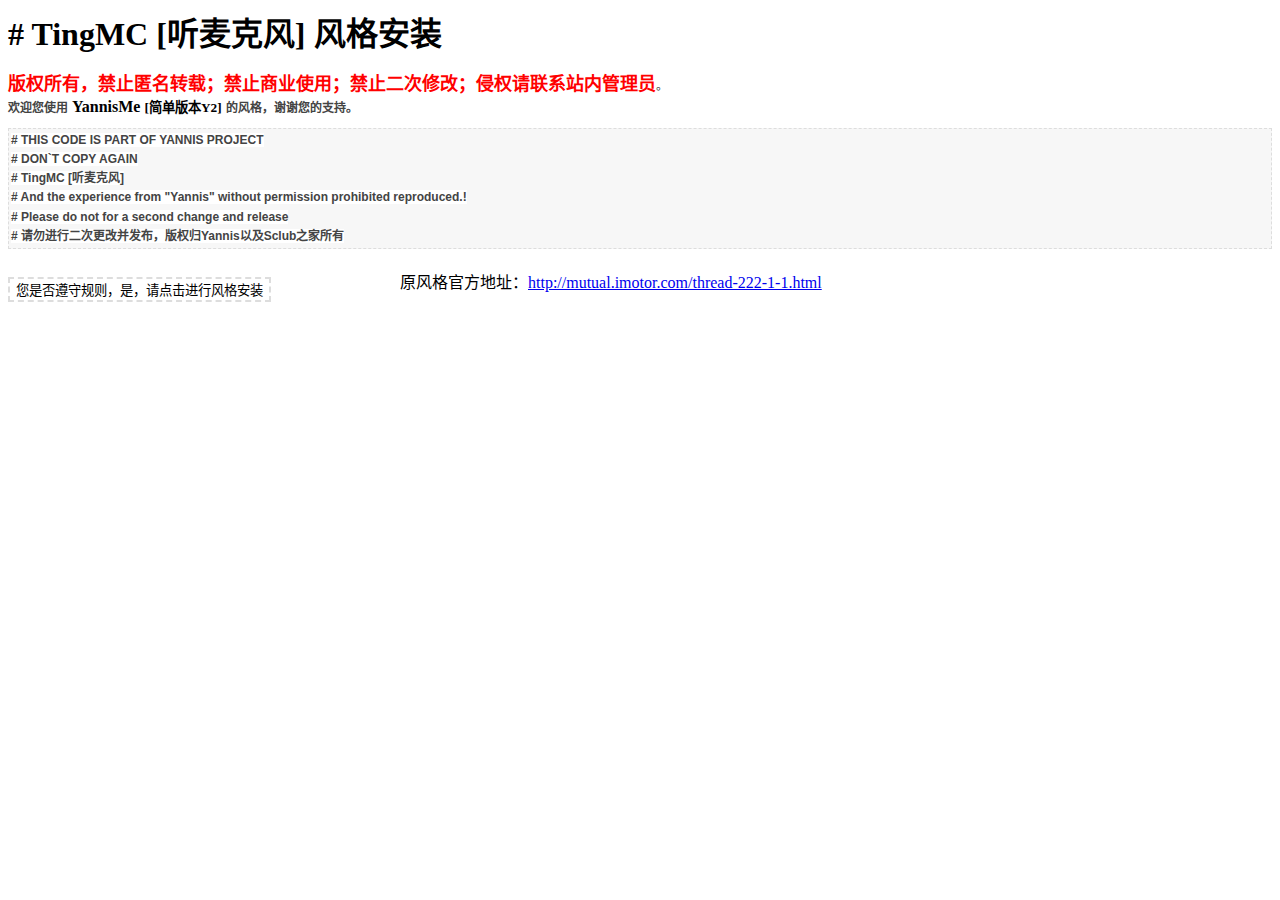
<file: # TingMC [听麦克风] 风格安装页面.htm>
<html>

<head>
<meta http-equiv="Content-Language" content="zh-cn">
<meta http-equiv="Content-Type" content="text/html; charset=gb2312">
<title># TingMC</title>
<style>
<!--
.quote {
									width: 75% !imoprtant;
									background: #f7f7f7 url('file:///E:/TingMC/b6b20e641baa951a.png') no-repeat right top !important;
									margin: 10px 0 !important;
									padding: 2px !important;
									border: 1px dashed #DDD}.quote {
									width: 75% !imoprtant;
									border: 1px dashed #DDD !imoprtant;
									background: #f7f7f7 url(http://nn.a.5d6d.com/userdirs/6/6/yannisme/attachments/month_1108/11082413338599329603ee665a.png) right top no-repeat !important;
									margin: 10px 0 !important;
									padding: 5px 10px !important;
									padding: 2px 2px 2px 2px !important;
									border: 1px dashed #DDD;}.quote {
									width: 75% !imoprtant;
									border: 1px dashed #DDD !imoprtant;
									background: #f7f7f7 url(http://nn.a.5d6d.com/userdirs/6/6/yannisme/attachments/month_1108/11082413338599329603ee665a.png) right top no-repeat !important;
									margin: 10px 0 !important;
									padding: 5px 10px !important;
									padding: 2px 2px 2px 2px !important;
									border: 1px dashed #DDD;}.quote {
									width: 75% !imoprtant;
									border: 1px dashed #DDD !imoprtant;
									background: #f7f7f7 url(http://nn.a.5d6d.com/userdirs/6/6/yannisme/attachments/month_1108/11082413338599329603ee665a.png) right top no-repeat !important;
									margin: 10px 0 !important;
									padding: 5px 10px !important;
									padding: 2px 2px 2px 2px !important;
									border: 1px dashed #DDD;}.quote {
									width: 75% !imoprtant;
									border: 1px dashed #DDD !imoprtant;
									background: #f7f7f7 url(http://nn.a.5d6d.com/userdirs/6/6/yannisme/attachments/month_1108/11082413338599329603ee665a.png) right top no-repeat !important;
									margin: 10px 0 !important;
									padding: 5px 10px !important;
									padding: 2px 2px 2px 2px !important;
									border: 1px dashed #DDD;}.quote {
									width: 75% !imoprtant;
									border: 1px dashed #DDD !imoprtant;
									background: #f7f7f7 url(http://nn.a.5d6d.com/userdirs/6/6/yannisme/attachments/month_1108/11082413338599329603ee665a.png) right top no-repeat !important;
									margin: 10px 0 !important;
									padding: 5px 10px !important;
									padding: 2px 2px 2px 2px !important;
									border: 1px dashed #DDD;}.quote {
									width: 75% !imoprtant;
									border: 1px dashed #DDD !imoprtant;
									background: #f7f7f7 url(http://nn.a.5d6d.com/userdirs/6/6/yannisme/attachments/month_1108/11082413338599329603ee665a.png) right top no-repeat !important;
									margin: 10px 0 !important;
									padding: 5px 10px !important;
									padding: 2px 2px 2px 2px !important;
									border: 1px dashed #DDD;}-->
</style>
</head>

<body>

<div class="navbar navbar-default" id="navbar">
	<div class="main-container-inner">
		<div class="main-content">
			<div class="page-content">
				<div class="page-header">
					<h1># TingMC [����˷�] ���װ</h1>
					<font color="Red">
					<span style="word-wrap: break-word; line-height: 19.2000007629395px; text-align: left; font-style: normal; font-family: ΢���ź�, Verdana, Helvetica, Arial, sans-serif; font-variant: normal; letter-spacing: normal; orphans: auto; text-indent: 0px; text-transform: none; white-space: normal; widows: 1; word-spacing: 0px; -webkit-text-stroke-width: 0px; background-color: rgb(255, 255, 255)">
					<b><font size="4">��Ȩ���У���ֹ����ת�أ���ֹ��ҵʹ�ã���ֹ�����޸ģ���Ȩ����ϵվ�ڹ���Ա</font></b></span><span style="word-wrap: break-word; line-height: 19.2000007629395px; text-align: left; font-style: normal; color: rgb(68, 68, 68); font-family: ΢���ź�, Verdana, Helvetica, Arial, sans-serif; font-size: 12px; font-variant: normal; letter-spacing: normal; orphans: auto; text-indent: 0px; text-transform: none; white-space: normal; widows: 1; word-spacing: 0px; -webkit-text-stroke-width: 0px; background-color: rgb(255, 255, 255)">��</span></font><font color="#FF0000"><b>
					</b></font></div>
				<!-- /.page-header -->

						<div class="row">
							<div class="col-xs-12">
								<!-- PAGE CONTENT BEGINS -->
								<div class="alert alert-block alert-success">
									<b style="word-wrap: break-word; color: rgb(68, 68, 68); font-family: ΢���ź�, Verdana, Helvetica, Arial, sans-serif; font-size: 12px; font-style: normal; font-variant: normal; letter-spacing: normal; line-height: 19.2000007629395px; orphans: auto; text-align: left; text-indent: 0px; text-transform: none; white-space: normal; widows: 1; word-spacing: 0px; -webkit-text-stroke-width: 0px; background-color: rgb(255, 255, 255)">
									��ӭ��ʹ��</b> <strong class="green">YannisMe
									<small>[�򵥰汾Y2]</small> </strong>
									<b style="word-wrap: break-word; color: rgb(68, 68, 68); font-family: ΢���ź�, Verdana, Helvetica, Arial, sans-serif; font-size: 12px; font-style: normal; font-variant: normal; letter-spacing: normal; line-height: 19.2000007629395px; orphans: auto; text-align: left; text-indent: 0px; text-transform: none; white-space: normal; widows: 1; word-spacing: 0px; -webkit-text-stroke-width: 0px; background-color: rgb(255, 255, 255)">
									�ķ��лл����֧�֡�</b> </div>
								<div class="quote">
									<b style="word-wrap: break-word; color: rgb(68, 68, 68); font-family: ΢���ź�, Verdana, Helvetica, Arial, sans-serif; font-size: 12px; font-style: normal; font-variant: normal; letter-spacing: normal; line-height: 19.2000007629395px; orphans: auto; text-align: left; text-indent: 0px; text-transform: none; white-space: normal; widows: 1; word-spacing: 0px; -webkit-text-stroke-width: 0px; background-color: rgb(255, 255, 255)">
									# THIS CODE IS PART OF YANNIS PROJECT<br>
									# DON`T COPY AGAIN<br>
									# TingMC [����˷�]<br>
									# And the experience from &quot;Yannis&quot; without 
									permission prohibited reproduced.!<br>
									# Please do not for a second change and 
									release<br>
									# ������ж��θ��Ĳ���������Ȩ��Yannis�Լ�Sclub֮������</b></div>
								<style>							
									#Button1{background: #fff;
									border: 2px dashed #DDD;}.quote {
									width: 75% !imoprtant;
									border: 1px dashed #DDD !imoprtant;
									background: #f7f7f7 url(http://nn.a.5d6d.com/userdirs/6/6/yannisme/attachments/month_1108/11082413338599329603ee665a.png) right top no-repeat !important;
									margin: 10px 0 !important;
									padding: 5px 10px !important;
									padding: 2px 2px 2px 2px !important;
									border: 1px dashed #DDD;}</style>
								<table ID="Table1">
									<caption><br>
									<input type="button" onclick="startObjMessage('objDiv')" value="���Ƿ����ع����ǣ��������з��װ" ID="Button1" NAME="Button1" style="border: 2px dashed #DDD; background: #fff"> 
									</caption>
									<tr>
										<td>
										<div id="objDiv" style="display: none; z-index: 1; position: absolute; left: 14px; top: 267px; width: 577px">
											<form name="cpform" method="post" id="cpform" action="http://yannisme.haotui.com/admincp.php?action=styles&operation=edit&id=53&adv=1">
												<table>
													<tr>
														<td>
														<div>
��<div class="quote" style="word-wrap: break-word; line-height: normal; color: rgb(68, 68, 68); font-family: ΢���ź�, Verdana, Helvetica, Arial, sans-serif; font-size: 12px; font-style: normal; font-variant: normal; font-weight: normal; letter-spacing: normal; orphans: auto; text-align: left; text-indent: 0px; text-transform: none; white-space: normal; widows: 1; word-spacing: 0px; -webkit-text-stroke-width: 0px; background-size: initial !important; background-origin: initial !important; background-clip: initial !important; border: 1px dashed rgb(221, 221, 221); margin: 10px 0px !important; padding: 2px !important; background: initial url('http://i1.tietuku.com/b6b20e641baa951a.png') no-repeat 100% 0%">
																<p style="word-wrap: break-word; line-height: normal; margin: 0px; padding: 0px">
																<span style="word-wrap: break-word; line-height: normal; color: rgb(229, 51, 51)">
																<strong style="word-wrap: break-word; text-align: left; font-style: normal; line-height: normal; font-weight: bold">
																<span style="word-wrap: break-word; line-height: normal">
																���Ҵ˾�������</span><span style="word-wrap: break-word; line-height: normal; color: rgb(51, 127, 229)">&quot;Yannis&quot;</span>δ����������ֹת��.!</strong></span></div>
															<div class="quote" style="word-wrap: break-word; line-height: normal; color: rgb(68, 68, 68); font-family: ΢���ź�, Verdana, Helvetica, Arial, sans-serif; font-size: 12px; font-style: normal; font-variant: normal; font-weight: normal; letter-spacing: normal; orphans: auto; text-align: left; text-indent: 0px; text-transform: none; white-space: normal; widows: 1; word-spacing: 0px; -webkit-text-stroke-width: 0px; background-size: initial !important; background-origin: initial !important; background-clip: initial !important; border: 1px dashed rgb(221, 221, 221); margin: 10px 0px !important; padding: 2px !important; background: initial url('http://i1.tietuku.com/b6b20e641baa951a.png') no-repeat 100% 0%">
																<p style="word-wrap: break-word; line-height: normal; margin: 0px; padding: 0px">
																<strong style="word-wrap: break-word; text-align: left; font-style: normal; line-height: normal; font-weight: bold">
																PS:����������Ǳ�վԭ����������ִ�λ���޷���ʾ�������뼰ʱ����˵��.!</strong></p>
																<strong style="word-wrap: break-word; text-align: left; font-style: normal; line-height: normal; font-weight: bold">
																<span style="word-wrap: break-word; line-height: normal; color: rgb(229, 51, 51)">
																This site most 
																resources are 
																original, do not 
																reprint and 
																release.<span class="Apple-converted-space">&nbsp;</span></span><span style="word-wrap: break-word; line-height: normal; color: rgb(0, 153, 0)">�����Ͷ��ɹ���ظ���֧�֡���</span></strong></div>
															<p>��</p>
															<b style="word-wrap: break-word; color: rgb(68, 68, 68); font-family: ΢���ź�, Verdana, Helvetica, Arial, sans-serif; font-size: 12px; font-style: normal; font-variant: normal; letter-spacing: normal; line-height: 19.2000007629395px; orphans: auto; text-align: left; text-indent: 0px; text-transform: none; white-space: normal; widows: 1; word-spacing: 0px; -webkit-text-stroke-width: 0px; background-color: rgb(255, 255, 255)">
															<table cellspacing="0" cellpadding="0" style="word-wrap: break-word; empty-cells: show; border-collapse: collapse; width: 760px; table-layout: fixed; margin-left: 1px">
																<tbody style="word-wrap: break-word">
																	<tr style="word-wrap: break-word">
																		<td class="t_msgfont" id="postmessage_7681" style="word-wrap: break-word; color: rgb(68, 68, 68); font-style: normal; font-variant: normal; font-weight: normal; font-stretch: normal; font-size: 14px; line-height: 1.6em; font-family: ΢���ź�, Verdana, Helvetica, Arial, sans-serif">
																		<font color="#006400" style="word-wrap: break-word; line-height: normal">
																		ʹ��ǰ�ԣ�</font><br style="word-wrap: break-word; line-height: normal">
																		1��<span onclick="tagshow(event)" class="t_tag" style="word-wrap: break-word; line-height: normal" href="http://mutual.imotor.com/tag.php?name=%E9%A3%8E%E6%A0%BC">���</span>�������������������װ�󲿷ַ�����λ��<br style="word-wrap: break-word; line-height: normal">
																		2��������κη�����⣬���������������N����ϵ�����ߣ����ǻ�<span onclick="tagshow(event)" class="t_tag" style="word-wrap: break-word; line-height: normal" href="http://mutual.imotor.com/tag.php?name=%E7%AC%AC%E4%B8%80%E6%97%B6%E9%97%B4">��һʱ��</span>�����ظ���<br style="word-wrap: break-word; line-height: normal">
																		<br style="word-wrap: break-word; line-height: normal">
																		<font color="#006400" style="word-wrap: break-word; line-height: normal">
																		ʹ�ý̳̣�</font><br style="word-wrap: break-word; line-height: normal">
																		1����������������������е� 
																		��<span onclick="tagshow(event)" class="t_tag" style="word-wrap: break-word; line-height: normal" href="http://mutual.imotor.com/tag.php?name=discuz">discuz</span>_<span onclick="tagshow(event)" class="t_tag" style="word-wrap: break-word; line-height: normal" href="http://mutual.imotor.com/tag.php?name=style">style</span>_TingMC��<br style="word-wrap: break-word; line-height: normal">
																		2������ģ�����������<strong style="word-wrap: break-word; text-align: left; font-style: normal; line-height: normal"><font color="Red" style="word-wrap: break-word; line-height: normal">Ĭ�Jģ����ϵ</font></strong>�н�<span class="Apple-converted-space">&nbsp;</span><strong style="word-wrap: break-word; text-align: left; font-style: normal; line-height: normal"><font color="Red" style="word-wrap: break-word; line-height: normal">TingMC.txt<span class="Apple-converted-space">&nbsp;</span></font></strong>�������ȫ�����ƽ�<strong style="word-wrap: break-word; text-align: left; font-style: normal; line-height: normal"><font color="Red" style="word-wrap: break-word; line-height: normal"><span class="Apple-converted-space">&nbsp;</span>css_append</font></strong><span class="Apple-converted-space">&nbsp;</span>��������ԵĻ����뽫ԭ 
																		css_append 
																		ȫ�����ǣ��ڴ�֮ǰ�����ñ��ݡ�<br style="word-wrap: break-word; line-height: normal">
																		<br style="word-wrap: break-word; line-height: normal">
																		�뽫����ȫ�����ݸ��ƽ� 
																		<b style="word-wrap: break-word; color: rgb(68, 68, 68); font-family: ΢���ź�, Verdana, Helvetica, Arial, sans-serif; font-size: 12px; font-style: normal; font-variant: normal; letter-spacing: normal; line-height: 19.2000007629395px; orphans: auto; text-align: left; text-indent: 0px; text-transform: none; white-space: normal; widows: 1; word-spacing: 0px; -webkit-text-stroke-width: 0px; background-color: rgb(255, 255, 255)">
																		<strong style="word-wrap: break-word; text-align: left; font-style: normal; line-height: normal">
																		<font color="Red" style="word-wrap: break-word; line-height: normal">
																		Ĭ�Jģ����ϵ 
																		</font>
																		</strong>
																		<span class="Apple-converted-space">
																		��</span><strong style="word-wrap: break-word; text-align: left; font-style: normal; line-height: normal"><font color="Red" style="word-wrap: break-word; line-height: normal"> 
																		css_append</font></strong><span class="Apple-converted-space">&nbsp;�У�����ǰ����Ĭ�� 
																		</span>
																		<strong style="word-wrap: break-word; text-align: left; font-style: normal; line-height: normal">
																		<font color="Red" style="word-wrap: break-word; line-height: normal">
																		css_append</font></strong><span class="Apple-converted-space">&nbsp;�ļ��ı��ݡ���ý�</span><strong style="word-wrap: break-word; text-align: left; font-style: normal; line-height: normal"><font color="Red" style="word-wrap: break-word; line-height: normal"> 
																		css_append</font></strong><span class="Apple-converted-space">&nbsp;ȫ������</span></b><p>
																		<textarea rows="10" name="S1" cols="100"># THIS CODE IS PART OF YANNIS PROJECT
# DON`T COPY AGAIN
# TingMC [����˷�]
# And the experience from "Yannis" without permission prohibited reproduced.!
# Please do not for a second change and release
# ������ж��θ��Ĳ���������Ȩ��Yannis����


΢���ź�,Verdana,Helvetica,Arial,sans-serif;}#header{background-image: url(http://tingmc.com/wp-content/themes/tingmc/images/topbg.png);background-repeat: repeat-x;}#menu a {font-size: 15px;height: 49px!important;line-height: 48px!important;}#header h2{top: 44px!important;left: 40%!important;position: relative!important;}#menu a:hover{border-bottom:2px solid #A60004;height: 47px!important;}body{background-image: url(http://i3.tietuku.com/05d6c30160e905dd.jpg);background-repeat: repeat-x;}#nav  {font-size: 0;}#forumheader {background: #FFF!important;opacity: 0.86!important;}#mn_viewthread_1 {opacity: 0!important;-moz-opacity:0;filter:alpha(opacity=0);}#forumdisplay .wrap {*padding-top: 40px;}#forumdisplay #style_switch {right: -44px!important;top: 173px!important;}.viewthread td.postcontent,.forumcontrol,.forumcontrol td{opacity: 0.95; filter: alpha(opacity=95); -moz-opacity: 0.95;-khtml-opacity: 0.95;}#yannis{is:yannis}#footer {height: 90px;margin-top: 1px;background-color: #232323;border-top-width: 1px;border-top-style: solid;border-top-color: #474747;bottom: 0;width: 100%;}.viewthread_table {border-right: 1px solid #CDCDCD!important;}.viewthread td.postcontent, .viewthread td.postauthor {background: #FFF;}#viewthread #header{padding-bottom:64px!important}#threadtitle h1{padding-top:0px;padding-bottom:10px;border-bottom:20px;font-size: 28px;}.defaultpost{background:#fff;border-top:1px solid #ededed;}.threadad .postauthor {background:#c2d5e3!important;}.narrow td span {margin-top:5px;}.narrow .modaction,.narrow td{background:#ffffff!important; border-bottom:1px #cdcdcd solid!important; border-right:0px!important;}.yechen{margin-top:5px;}#f_post {margin-top:5px;}#f_post {border-bottom:1px solid #cdcdcd;border-top:1px solid #cdcdcd;}.forumcontrol .modaction,.postauthor {background:#e5edf2!important;opacity: 0.95!important;-moz-opacity:0.95;filter:alpha(opacity=95);}.forumcontrol td {border-top:1px #cdcdcd solid;}.forumcontrol,.postauthor {border-left:1px #cdcdcd solid!important;}.forumcontrol table {background:#ffffff!important;}/*Yannis*/.postauthor,.forumcontrol .modaction {border-right:1px solid #c2d5e3!important;}#postlist,#f_post,.forumcontrol{border-right:1px #cdcdcd solid!important;}#viewthread #wrap {margin-top:-30px; background:none!important;padding-bottom:15px!important;}.postauthor{width: 171px!important;}.pages_btns {padding-bottom:5px!important;}#forumheader {border:1px #cdcdcd solid; padding:8px;}.threadlist .colplural td,.threadlist .colplural th {background:#f2f2f2!important;height:24px!important;; line-height:24px!important;}#forumdisplay .content {padding-left:0px!important; padding-right:0px!important;*margin-top:-30px!important;padding-top:0px!important;}.threadlist {border:1px #cdcdcd solid; padding-left:10px; padding-right:10px;padding-top:10px;}#subforum{border:1px #cdcdcd solid; padding-left:10px; padding-right:10px;padding-top:10px;}#wrap{background:transparent !important;}#threadlist {padding: 10px 9px 4px 9px;opacity: 0.86!important;background-color: #FFF;}#umenu {right: 22px!important;top: 14px!important;}#style_switch {right: 27px!important;}#onlinelist dt,.forumlinks{border-top:0!important;}#index .list h3{background: url(http://i3.tietuku.com/cb7b20bae47ab336.png) top center repeat-x;-moz-border-radius:5px;-webkit-border-radius:5px;}.list TH,.list TD{border-top:none!important;}#yannisme{background:none;}#index .list{background-color:#FFF;border:1px solid #E4E4E4;margin-bottom:10px; opacity: 0.91!important;}#annbody {height: 30px;overflow: hidden;padding-right: 16px;margin-top: 23px;margin-left: 112px;font-size: 18px;}#ann{opacity: 0.86!important;top: -72px;left: -25px;height: 80px;width: 918px;background: #F1F1F1 url(http://i3.tietuku.com/93ee3b7fb7bf7bd4.png) no-repeat!important;}#ann dt{display: none;}#nav a {margin-right: -99999px!important;}#nav{z-index: -1;height: 87px;;width: 100%;left: 0; position: absolute;top: 70px;padding-top: 12px; margin: 0px;opacity: 0.85; filter: alpha(opacity=85); -moz-opacity: 0.85;-khtml-opacity: 0.85;background-color: #FFF;background-position: 0px -59px;border-bottom-width: 1px;border-bottom-style: solid;border-bottom-color: #DBDBDB;}#menu{position: relative!important;bottom: 24px!important;height: 49px!important;right: 202px!important; width: 680px!important;float: left!important;}#header h2{ padding-bottom: 59px;top: 44px!important;left: 40%!important;position: relative!important;}
</textarea></p>
																		<p>
																		<span class="Apple-converted-space">
																		<b style="word-wrap: break-word; color: rgb(68, 68, 68); font-family: ΢���ź�, Verdana, Helvetica, Arial, sans-serif; font-size: 12px; font-style: normal; font-variant: normal; letter-spacing: normal; line-height: 19.2000007629395px; orphans: auto; text-align: left; text-indent: 0px; text-transform: none; white-space: normal; widows: 1; word-spacing: 0px; -webkit-text-stroke-width: 0px; background-color: rgb(255, 255, 255)">
																		���µĴ�����</b><font color="#FF4416"><span style="word-wrap: break-word; font-family: ΢���ź�, Verdana, Helvetica, Arial, sans-serif; font-size: 12px; font-style: normal; font-variant: normal; letter-spacing: normal; line-height: 19.2000007629395px; orphans: auto; text-align: left; text-indent: 0px; text-transform: none; white-space: normal; widows: 1; word-spacing: 0px; -webkit-text-stroke-width: 0px; font-weight: 700; background-color: rgb(255, 255, 255)">Ͷ��</span></font><b style="word-wrap: break-word; color: rgb(68, 68, 68); font-family: ΢���ź�, Verdana, Helvetica, Arial, sans-serif; font-size: 12px; font-style: normal; font-variant: normal; letter-spacing: normal; line-height: 19.2000007629395px; orphans: auto; text-align: left; text-indent: 0px; text-transform: none; white-space: normal; widows: 1; word-spacing: 0px; -webkit-text-stroke-width: 0px; background-color: rgb(255, 255, 255)">Ч�����뽫���޸�ID��һ�����Ĭ�� 
																		</b>
																		</span>
																		<b style="word-wrap: break-word; color: rgb(68, 68, 68); font-family: ΢���ź�, Verdana, Helvetica, Arial, sans-serif; font-size: 12px; font-style: normal; font-variant: normal; letter-spacing: normal; line-height: 19.2000007629395px; orphans: auto; text-align: left; text-indent: 0px; text-transform: none; white-space: normal; widows: 1; word-spacing: 0px; -webkit-text-stroke-width: 0px; background-color: rgb(255, 255, 255)">
																		<strong style="word-wrap: break-word; text-align: left; font-style: normal; line-height: normal">
																		<font color="Red" style="word-wrap: break-word; line-height: normal">
																		css_append</font></strong><span class="Apple-converted-space">&nbsp;�ļ�</span>��</b></p>
																		<p>
																		<b style="word-wrap: break-word; color: rgb(68, 68, 68); font-family: ΢���ź�, Verdana, Helvetica, Arial, sans-serif; font-size: 12px; font-style: normal; font-variant: normal; letter-spacing: normal; line-height: 19.2000007629395px; orphans: auto; text-align: left; text-indent: 0px; text-transform: none; white-space: normal; widows: 1; word-spacing: 0px; -webkit-text-stroke-width: 0px; background-color: rgb(255, 255, 255)">
																		��ʱ����Ҫ�ڵ������½�һ���˵���������ҳ��</b><font color="#FF0000"><b style="word-wrap: break-word; font-family: ΢���ź�, Verdana, Helvetica, Arial, sans-serif; font-size: 12px; font-style: normal; font-variant: normal; letter-spacing: normal; line-height: 19.2000007629395px; orphans: auto; text-align: left; text-indent: 0px; text-transform: none; white-space: normal; widows: 1; word-spacing: 0px; -webkit-text-stroke-width: 0px; background-color: rgb(255, 255, 255)">�Ҽ�</b></font><b style="word-wrap: break-word; color: rgb(68, 68, 68); font-family: ΢���ź�, Verdana, Helvetica, Arial, sans-serif; font-size: 12px; font-style: normal; font-variant: normal; letter-spacing: normal; line-height: 19.2000007629395px; orphans: auto; text-align: left; text-indent: 0px; text-transform: none; white-space: normal; widows: 1; word-spacing: 0px; -webkit-text-stroke-width: 0px; background-color: rgb(255, 255, 255)">�鿴��Ӧ�˵���Ԫ�أ�ע���ʱ�Ĳ˵� 
																		</b>
																		<font color="#FF4416">
																		<b style="word-wrap: break-word; font-family: ΢���ź�, Verdana, Helvetica, Arial, sans-serif; font-size: 12px; font-style: normal; font-variant: normal; letter-spacing: normal; line-height: 19.2000007629395px; orphans: auto; text-align: left; text-indent: 0px; text-transform: none; white-space: normal; widows: 1; word-spacing: 0px; -webkit-text-stroke-width: 0px; background-color: rgb(255, 255, 255)">
																		li 
																		class=����</b></font><b style="word-wrap: break-word; color: rgb(68, 68, 68); font-family: ΢���ź�, Verdana, Helvetica, Arial, sans-serif; font-size: 12px; font-style: normal; font-variant: normal; letter-spacing: normal; line-height: 19.2000007629395px; orphans: auto; text-align: left; text-indent: 0px; text-transform: none; white-space: normal; widows: 1; word-spacing: 0px; -webkit-text-stroke-width: 0px; background-color: rgb(255, 255, 255)">
																		</b></p>
																		<p>
																		<b style="word-wrap: break-word; color: rgb(68, 68, 68); font-family: ΢���ź�, Verdana, Helvetica, Arial, sans-serif; font-size: 12px; font-style: normal; font-variant: normal; letter-spacing: normal; line-height: 19.2000007629395px; orphans: auto; text-align: left; text-indent: 0px; text-transform: none; white-space: normal; widows: 1; word-spacing: 0px; -webkit-text-stroke-width: 0px; background-color: rgb(255, 255, 255)">
																		��&lt;li 
																		class=&quot;menu_2&quot;&gt;����</b><font color="#FF0000"><b style="word-wrap: break-word; font-family: ΢���ź�, Verdana, Helvetica, Arial, sans-serif; font-size: 12px; font-style: normal; font-variant: normal; letter-spacing: normal; line-height: 19.2000007629395px; orphans: auto; text-align: left; text-indent: 0px; text-transform: none; white-space: normal; widows: 1; word-spacing: 0px; -webkit-text-stroke-width: 0px; background-color: rgb(255, 255, 255)"> 
																		.menu_����</b></font><b style="word-wrap: break-word; color: rgb(68, 68, 68); font-family: ΢���ź�, Verdana, Helvetica, Arial, sans-serif; font-size: 12px; font-style: normal; font-variant: normal; letter-spacing: normal; line-height: 19.2000007629395px; orphans: auto; text-align: left; text-indent: 0px; text-transform: none; white-space: normal; widows: 1; word-spacing: 0px; -webkit-text-stroke-width: 0px; background-color: rgb(255, 255, 255)"> 
																		�ĳ���Ӧ��</b><font color="#FF4416"><b style="word-wrap: break-word; font-family: ΢���ź�, Verdana, Helvetica, Arial, sans-serif; font-size: 12px; font-style: normal; font-variant: normal; letter-spacing: normal; line-height: 19.2000007629395px; orphans: auto; text-align: left; text-indent: 0px; text-transform: none; white-space: normal; widows: 1; word-spacing: 0px; -webkit-text-stroke-width: 0px; background-color: rgb(255, 255, 255)"> 
																		.menu_2</b></font></p>
																		<p>
																		<b style="word-wrap: break-word; color: rgb(68, 68, 68); font-family: ΢���ź�, Verdana, Helvetica, Arial, sans-serif; font-size: 12px; font-style: normal; font-variant: normal; letter-spacing: normal; line-height: 19.2000007629395px; orphans: auto; text-align: left; text-indent: 0px; text-transform: none; white-space: normal; widows: 1; word-spacing: 0px; -webkit-text-stroke-width: 0px; background-color: rgb(255, 255, 255)">
																		<textarea rows="8" name="S3" cols="100">.menu_���� {padding: 0 45px;background-image: url(http://i3.tietuku.com/c4202e83d20bf7ca.gif);background-repeat: no-repeat;background-position: 0px -67px;position: absolute;top: 83px;left: 20px;width: 100px;height: 67px;text-indent:-99999px!important;}.menu_����:hover {background:none url(http://i3.tietuku.com/c4202e83d20bf7ca.gif);background-repeat: no-repeat;background-position: 0px 0px;}</textarea></p>
																		<p>
																		���´�������� 
																		</b>
																		<b style="word-wrap: break-word; font-family: ΢���ź�, Verdana, Helvetica, Arial, sans-serif; font-size: 12px; font-style: normal; font-variant: normal; letter-spacing: normal; line-height: 19.2000007629395px; orphans: auto; text-align: left; text-indent: 0px; text-transform: none; white-space: normal; widows: 1; word-spacing: 0px; -webkit-text-stroke-width: 0px; background-color: rgb(255, 255, 255)">
																		<font color="#FF4416">
																		������</font></p>
																		</b>
																		<b style="word-wrap: break-word; color: rgb(68, 68, 68); font-family: ΢���ź�, Verdana, Helvetica, Arial, sans-serif; font-size: 12px; font-style: normal; font-variant: normal; letter-spacing: normal; line-height: 19.2000007629395px; orphans: auto; text-align: left; text-indent: 0px; text-transform: none; white-space: normal; widows: 1; word-spacing: 0px; -webkit-text-stroke-width: 0px; background-color: rgb(255, 255, 255)">
																		<p>
																		<textarea rows="7" name="S2" cols="100">/*������*/<style>.list tbody th{background:none !important;padding-left:5px !important}#header{background-image: url(http://tingmc.com/wp-content/themes/tingmc/images/topbg.png);background-repeat: repeat-x;}.popuserinfo {width: 200px;}.userinfopanel { width: 135px;margin-left: 6px;margin-bottom: 12px;}#forumdisplay #header .wrap {*position: relative;*padding: 24px 0 22px;}</style></textarea></b></td>
																	</tr>
															</table>
															</b></div>
														</td>
													</tr>
												</table>
												<li style="word-wrap: break-word; list-style-type: none; color: rgb(68, 68, 68); font-family: ΢���ź�, Verdana, Helvetica, Arial, sans-serif; font-size: 12px; font-style: normal; font-variant: normal; font-weight: normal; letter-spacing: normal; line-height: 19.2000007629395px; orphans: auto; text-indent: 0px; text-transform: none; white-space: normal; widows: 1; word-spacing: 0px; -webkit-text-stroke-width: 0px; border-bottom: 1px dashed rgb(236, 236, 236); margin: 0px; padding: 5px; background-color: rgb(255, 255, 255)">
												<b style="word-wrap: break-word">
												�������: TingMC [����˷�]</b><b style="word-wrap: break-word; color: rgb(68, 68, 68); font-family: ΢���ź�, Verdana, Helvetica, Arial, sans-serif; font-size: 12px; font-style: normal; font-variant: normal; letter-spacing: normal; line-height: 19.2000007629395px; orphans: auto; text-align: left; text-indent: 0px; text-transform: none; white-space: normal; widows: 1; word-spacing: 0px; -webkit-text-stroke-width: 0px; background-color: rgb(255, 255, 255)"></li>
												<li style="word-wrap: break-word; list-style-type: none; border-bottom: 1px dashed rgb(236, 236, 236); margin: 0px; padding: 5px">
												<b style="word-wrap: break-word">
												����: Yannis</li>
												<li style="word-wrap: break-word; list-style-type: none; border-bottom: 1px dashed rgb(236, 236, 236); margin: 0px; padding: 5px">
												��Դ����: SCLUB&nbsp;����&nbsp;</li>
												<li style="word-wrap: break-word; list-style-type: none; border-bottom: 1px dashed rgb(236, 236, 236); margin: 0px; padding: 5px">
												����ת��: ��</li>
												<li style="word-wrap: break-word; list-style-type: none; border-bottom: 1px dashed rgb(236, 236, 236); margin: 0px; padding: 5px">
												���������: IE9����,chrome,QQ�����,���,�Ա������</li>
												<li style="word-wrap: break-word; list-style-type: none; border-bottom: 1px dashed rgb(236, 236, 236); margin: 0px; padding: 5px">
												���ð汾: Dz7.2����</li>
												<li style="word-wrap: break-word; list-style-type: none; border-bottom: 1px dashed rgb(236, 236, 236); margin: 0px; padding: 5px">
												֧����վ: http://help.imotor.com</li>
												<li style="word-wrap: break-word; list-style-type: none; border: 0px none; margin: 0px; padding: 5px">
												<b style="word-wrap: break-word; color: rgb(255, 68, 22)">
												��Ȩ���У���ֹ����ת�أ���ֹ��ҵʹ�ã���ֹ�����޸ģ���Ȩ����ϵվ�ڹ���Ա��</b></b></b></li>
											</form>
										</div>
										</td>
									</tr>
								</table>
								<div style="position: absolute; width: 881px; height: 30px; z-index: 2; left: 400px; top: 269px" id="layer1">
									ԭ���ٷ���ַ��<a href="http://mutual.imotor.com/thread-222-1-1.html">http://mutual.imotor.com/thread-222-1-1.html</a><p>��</div>
							  
							  
							  
<SCRIPT>
var intTimeStep=200;
var isIe=(window.ActiveXObject)?true:false;
var intAlphaStep=(isIe)?5:0.05;
var curSObj=null;
var curOpacity=null;
var stopTime=0;
function startObjMessage(objId)
{
curSObj=document.getElementById(objId);
if(isIe){curSObj.style.cssText='DISPLAY: none; Z-INDEX: 1; FILTER: alpha(opacity=0); POSITION: absolute;';}
setMessage();
}
function setMessage()
{
if(isIe){curSObj.filters.alpha.opacity=0;}
else{curOpacity=0;curSObj.style.opacity=0}
curSObj.style.display='';
setMessageShow();
}
function setMessageShow()
{
if(isIe)
{
curSObj.filters.alpha.opacity+=intAlphaStep;
if (curSObj.filters.alpha.opacity<100) {setTimeout('setMessageShow()',intTimeStep);}
else{stopTime+=10;if(stopTime<500){setTimeout('setMessageShow()',intTimeStep);}else{stopTime=0;setMessageClose();}}
}else
{
curOpacity+=intAlphaStep;
curSObj.style.opacity =curOpacity;
if (curOpacity<1) {setTimeout('setMessageShow()',intTimeStep);}
else{stopTime+=10;if(stopTime<909999){setTimeout('setMessageShow()',intTimeStep);}else{stopTime=0;setMessageClose();}}
}
}
function setMessageClose()
{
if(isIe)
{
curSObj.filters.alpha.opacity-=intAlphaStep;
if (curSObj.filters.alpha.opacity>0) {
setTimeout('setMessageClose()',intTimeStep);
}
else {
curSObj.style.display='none';
}
}
else
{
curOpacity-=intAlphaStep;
if (curOpacity>0) {
curSObj.style.opacity =curOpacity;
setTimeout('setMessageClose()',intTimeStep);
}
else {
curSObj.style.display='none';
}
}
}
</SCRIPT>
								<div class="row">
									<div class="vspace-sm">
									</div>
									<!-- /span -->
							  	</div>
								<!-- /row -->

								<div class="row">
								</div>
								<div class="row">
									<!-- /span --><!-- /span -->
							  	</div>
								<!-- /row -->

								<!-- PAGE CONTENT ENDS -->
							</div>
							<!-- /.col -->
						</div>
				<!-- /.row -->
				  </div>
			<!-- /.page-content -->
				</div>
		<!-- /.main-content -->

				</div>
	<!-- /#ace-settings-container -->
			</div>
<!-- /.main-container-inner --><!-- /.main-container -->



		<!-- inline scripts related to this page -->

		<script type="text/javascript">
			jQuery(function($) {
				$('.easy-pie-chart.percentage').each(function(){
					var $box = $(this).closest('.infobox');
					var barColor = $(this).data('color') || (!$box.hasClass('infobox-dark') ? $box.css('color') : 'rgba(255,255,255,0.95)');
					var trackColor = barColor == 'rgba(255,255,255,0.95)' ? 'rgba(255,255,255,0.25)' : '#E2E2E2';
					var size = parseInt($(this).data('size')) || 50;
					$(this).easyPieChart({
						barColor: barColor,
						trackColor: trackColor,
						scaleColor: false,
						lineCap: 'butt',
						lineWidth: parseInt(size/10),
						animate: /msie\s*(8|7|6)/.test(navigator.userAgent.toLowerCase()) ? false : 1000,
						size: size
					});
				})
			
				$('.sparkline').each(function(){
					var $box = $(this).closest('.infobox');
					var barColor = !$box.hasClass('infobox-dark') ? $box.css('color') : '#FFF';
					$(this).sparkline('html', {tagValuesAttribute:'data-values', type: 'bar', barColor: barColor , chartRangeMin:$(this).data('min') || 0} );
				});
			
			
			
			
			  var placeholder = $('#piechart-placeholder').css({'width':'90%' , 'min-height':'150px'});
			  var data = [
				{ label: "social networks",  data: 38.7, color: "#68BC31"},
				{ label: "search engines",  data: 24.5, color: "#2091CF"},
				{ label: "ad campaigns",  data: 8.2, color: "#AF4E96"},
				{ label: "direct traffic",  data: 18.6, color: "#DA5430"},
				{ label: "other",  data: 10, color: "#FEE074"}
			  ]
			  function drawPieChart(placeholder, data, position) {
			 	  $.plot(placeholder, data, {
					series: {
						pie: {
							show: true,
							tilt:0.8,
							highlight: {
								opacity: 0.25
							},
							stroke: {
								color: '#fff',
								width: 2
							},
							startAngle: 2
						}
					},
					legend: {
						show: true,
						position: position || "ne", 
						labelBoxBorderColor: null,
						margin:[-30,15]
					}
					,
					grid: {
						hoverable: true,
						clickable: true
					}
				 })
			 }
			 drawPieChart(placeholder, data);
			
			 /**
			 we saved the drawing function and the data to redraw with different position later when switching to RTL mode dynamically
			 so that's not needed actually.
			 */
			 placeholder.data('chart', data);
			 placeholder.data('draw', drawPieChart);
			
			
			
			  var $tooltip = $("<div class='tooltip top in'><div class='tooltip-inner'></div></div>").hide().appendTo('body');
			  var previousPoint = null;
			
			  placeholder.on('plothover', function (event, pos, item) {
				if(item) {
					if (previousPoint != item.seriesIndex) {
						previousPoint = item.seriesIndex;
						var tip = item.series['label'] + " : " + item.series['percent']+'%';
						$tooltip.show().children(0).text(tip);
					}
					$tooltip.css({top:pos.pageY + 10, left:pos.pageX + 10});
				} else {
					$tooltip.hide();
					previousPoint = null;
				}
				
			 });
			
			
			
			
			
			
				var d1 = [];
				for (var i = 0; i < Math.PI * 2; i += 0.5) {
					d1.push([i, Math.sin(i)]);
				}
			
				var d2 = [];
				for (var i = 0; i < Math.PI * 2; i += 0.5) {
					d2.push([i, Math.cos(i)]);
				}
			
				var d3 = [];
				for (var i = 0; i < Math.PI * 2; i += 0.2) {
					d3.push([i, Math.tan(i)]);
				}
				
			
				var sales_charts = $('#sales-charts').css({'width':'100%' , 'height':'220px'});
				$.plot("#sales-charts", [
					{ label: "Domains", data: d1 },
					{ label: "Hosting", data: d2 },
					{ label: "Services", data: d3 }
				], {
					hoverable: true,
					shadowSize: 0,
					series: {
						lines: { show: true },
						points: { show: true }
					},
					xaxis: {
						tickLength: 0
					},
					yaxis: {
						ticks: 10,
						min: -2,
						max: 2,
						tickDecimals: 3
					},
					grid: {
						backgroundColor: { colors: [ "#fff", "#fff" ] },
						borderWidth: 1,
						borderColor:'#555'
					}
				});
			
			
				$('#recent-box [data-rel="tooltip"]').tooltip({placement: tooltip_placement});
				function tooltip_placement(context, source) {
					var $source = $(source);
					var $parent = $source.closest('.tab-content')
					var off1 = $parent.offset();
					var w1 = $parent.width();
			
					var off2 = $source.offset();
					var w2 = $source.width();
			
					if( parseInt(off2.left) < parseInt(off1.left) + parseInt(w1 / 2) ) return 'right';
					return 'left';
				}
			
			
				$('.dialogs,.comments').slimScroll({
					height: '300px'
			    });
				
				
				//Android's default browser somehow is confused when tapping on label which will lead to dragging the task
				//so disable dragging when clicking on label
				var agent = navigator.userAgent.toLowerCase();
				if("ontouchstart" in document && /applewebkit/.test(agent) && /android/.test(agent))
				  $('#tasks').on('touchstart', function(e){
					var li = $(e.target).closest('#tasks li');
					if(li.length == 0)return;
					var label = li.find('label.inline').get(0);
					if(label == e.target || $.contains(label, e.target)) e.stopImmediatePropagation() ;
				});
			
				$('#tasks').sortable({
					opacity:0.8,
					revert:true,
					forceHelperSize:true,
					placeholder: 'draggable-placeholder',
					forcePlaceholderSize:true,
					tolerance:'pointer',
					stop: function( event, ui ) {//just for Chrome!!!! so that dropdowns on items don't appear below other items after being moved
						$(ui.item).css('z-index', 'auto');
					}
					}
				);
				$('#tasks').disableSelection();
				$('#tasks input:checkbox').removeAttr('checked').on('click', function(){
					if(this.checked) $(this).closest('li').addClass('selected');
					else $(this).closest('li').removeClass('selected');
				});
				
			
			})
		</script>
	
</body>

</html>
</file>
